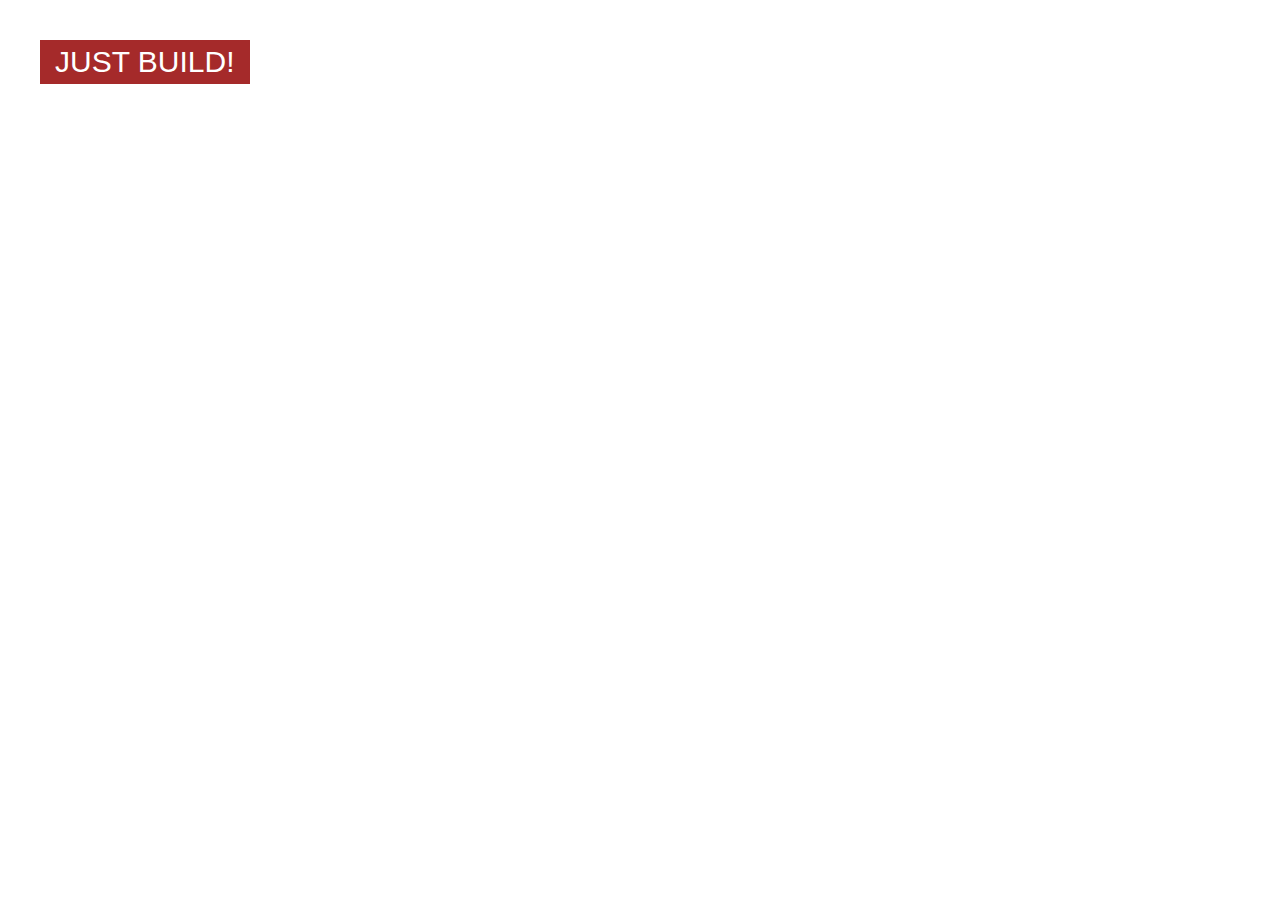
<file: index.html>
<!DOCTYPE html>
<html lang="en">

<head>
    <meta charset="UTF-8">
    <title>house</title>
    <link rel="stylesheet" href="style.css">
    

</head>

<body>
    <span>just build!</span>
    <div></div>
    <div></div>
    <div></div>
    <div></div>
    <div></div>
    <div></div>
</body>

</html>
</file>
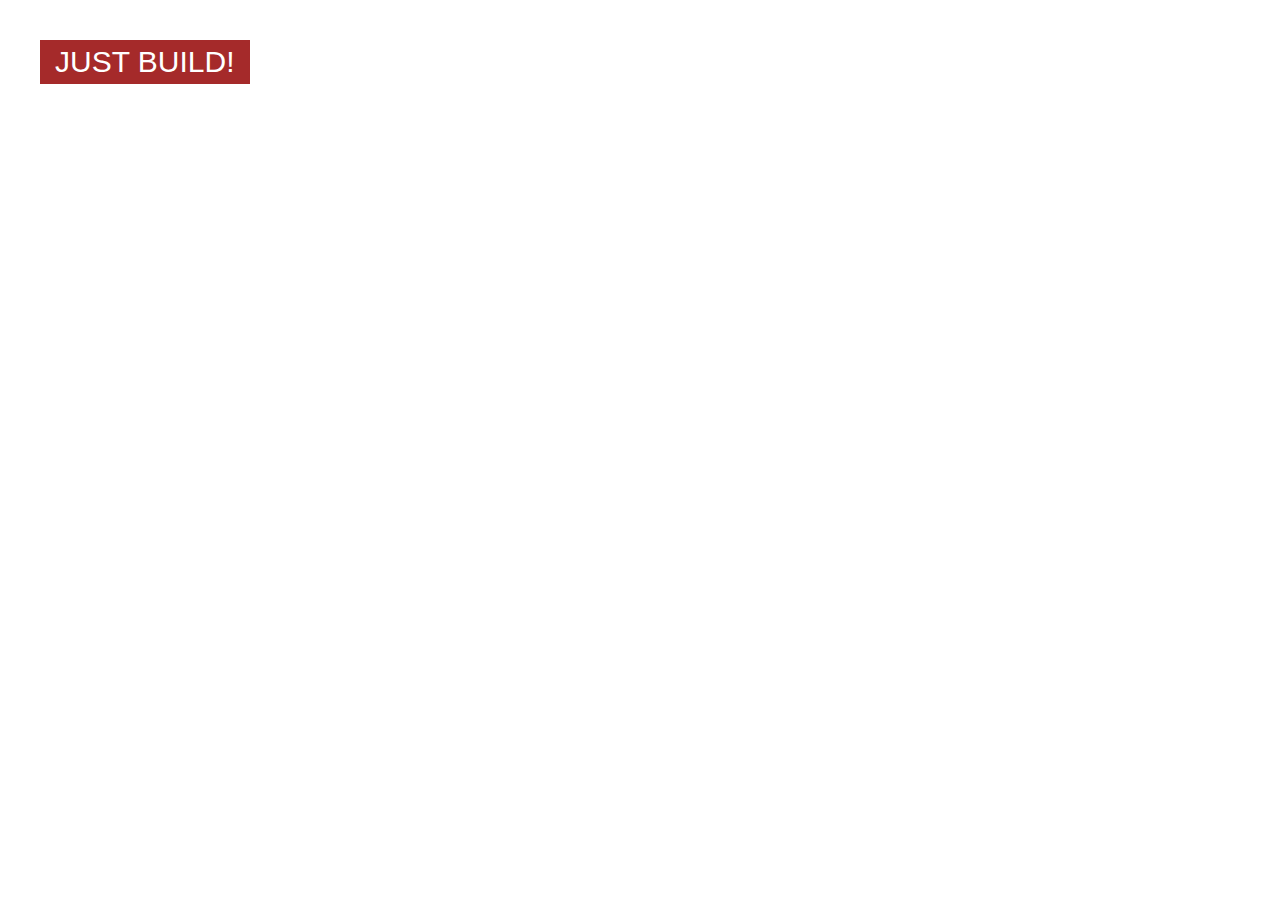
<file: start.html>
<!DOCTYPE html>
<html lang="en">

<head>
    <meta charset="UTF-8">
    <title>house</title>
    <link rel="stylesheet" href="style.css">
    

</head>

<body>
    <span>just build!</span>
    <div></div>
    <div></div>
    <div></div>
    <div></div>
    <div></div>
    <div></div>
</body>

</html>
</file>
<file: style.css>
* {
            margin: 0;
            padding: 0;
        }
        span {
            position: absolute;
            top: 40px;
            left: 40px;
            background-color: brown;
            color: white;
            font-size: 30px;
            padding: 5px 15px;
            font-family: arial;
            cursor: pointer;
            text-transform: uppercase;
            font-family: Arial, Helvetica, sans-serif;
        }
         div {
             position: absolute;
             top:90%;
             left: 10%;
             width: 0;
             height: 0;
             background-color: brown;
             transition: 1s;

         }
         div:nth-child(3){
             transition-delay: 0.2s;
         }
         div:nth-child(4){
             transition-delay: 0.3s;
         }
         div:nth-child(5){
             transition-delay: 0.4s;
         }
         div:nth-child(6){
             transition-delay: 0.5s;
         }
         div:nth-child(7){
             transition-delay: 0.6s;
         }
         span:hover ~div:nth-child(2){
             top: 50%;
             left: 50%;
             width: 50vh;
             height: 30vh;
             transform: translate(-50%, -50%);
             z-index: 1;
         }
        
         
         span:hover ~div:nth-child(3){
             top: calc(50% - 15vh);
             left: 50%;
             width: calc(50vh/1.41);
             height: calc(50vh/1.41);
             transform: translate(-50%, -50%) rotate(45deg);
             background-color: black;
         }
         span:hover ~div:nth-child(4){
             top: calc(50% + 7.5vh);
             left: 50%;
             width: 12vh;
             height: 15vh;
             transform: translate(-50%, -50%);
             background-color: grey;
             z-index: 2;
         }
         span:hover ~div:nth-child(5){
             top: calc(50% - 25vh);
             left: calc(50% + 15vh);
             width: 4vh;
             height: 10vh;
             transform: translate(-50%, -50%);
             background-color: grey;
             z-index:-1;
</file>
